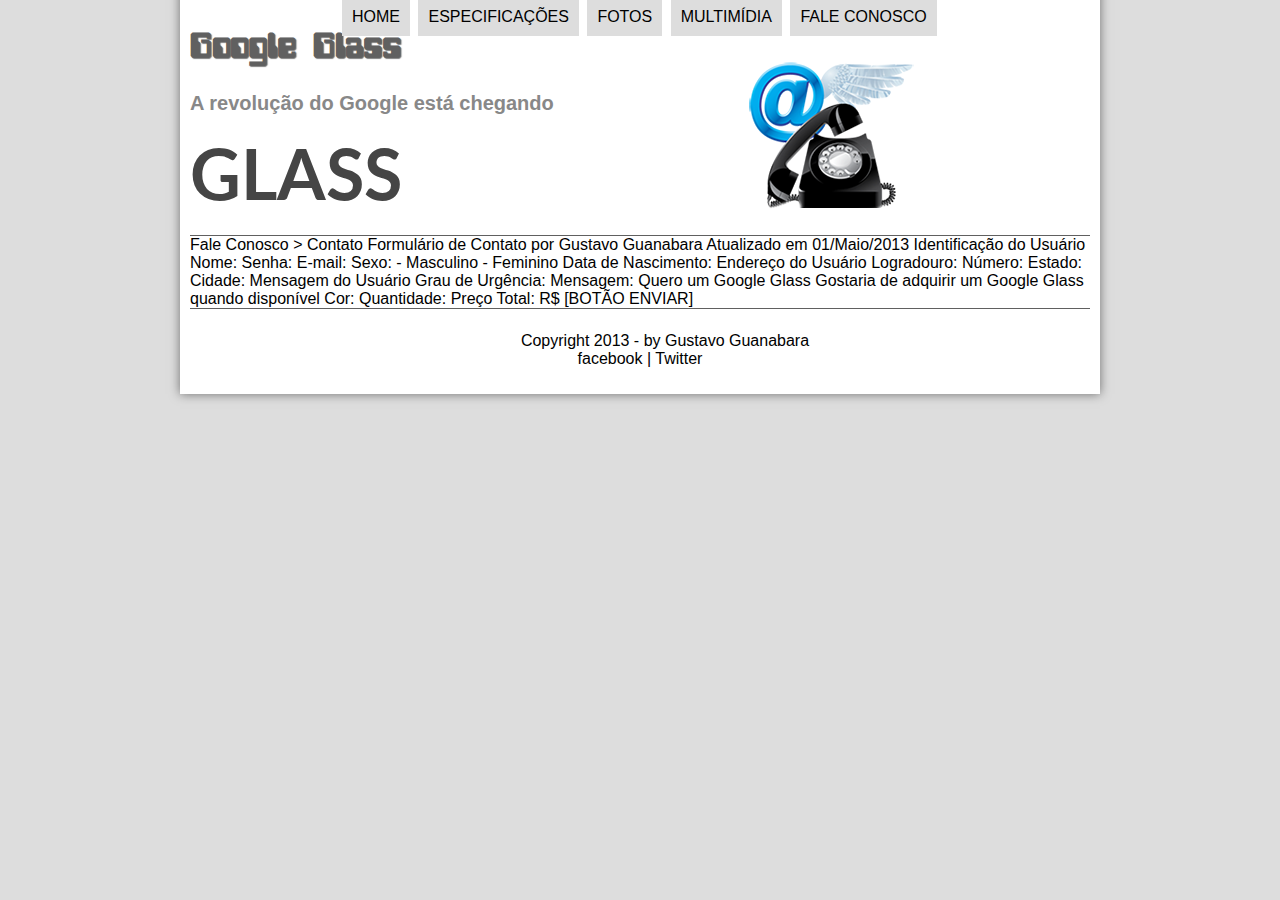
<file: projeto-glass-html5/fale-conosco.html>
<!DOCTYPE html>
<html lang="pt-br">
<head>
	<meta charset="utf-8"/>
	<title>Tudo sobre google glass</title>
	<link rel="stylesheet" type="text/css" href="_css/estilo.css"/>
</head>
<script language="javascript" src="_javascript/funcoes.js"></script>
<body>
<div id="interface">
	<header id="cabecalho">
	<hgroup>
	<h1>Google Glass</h1>
	<h2>A revolução do Google está chegando</h2>
	<h3>GLASS</h3>
	</hgroup>
	
	<img id="icone" src="_imagens/contato.png">
	<nav id="menu">
		<h1>Menu Principal</h1>
		<ul type="Disc">
			<li onmouseover="mudaFoto('_imagens/home.png')" onmouseout="mudaFoto('_imagens/contato.png')">
			<a href="index.html">Home</a></li>
			<li onmouseover="mudaFoto('_imagens/especificacoes.png')" onmouseout="mudaFoto('_imagens/contato.png')"><a href="specs.html">Especificações</a></li>
			<li onmouseover="mudaFoto('_imagens/fotos.png')" onmouseout="mudaFoto('_imagens/contato.png')"><a href="fotos.html">Fotos</a></li>
			<li onmouseover="mudaFoto('_imagens/multimidia.png')" onmouseout="mudaFoto('_imagens/contato.png')"><a href="multimidia.html">multimídia</a></li>
			<li><a href="fale-conosco.html">Fale Conosco</a></li>			
		</ul>
	</nav>
	</header>

Fale Conosco > Contato
Formulário de Contato
por Gustavo Guanabara
Atualizado em 01/Maio/2013

Identificação do Usuário
    Nome:
    Senha:
    E-mail:
    Sexo:
        - Masculino
        - Feminino
    Data de Nascimento:

Endereço do Usuário
    Logradouro:
    Número:
    Estado:
    Cidade:

Mensagem do Usuário
    Grau de Urgência:
    Mensagem:

Quero um Google Glass
    Gostaria de adquirir um Google Glass quando disponível
    Cor:
    Quantidade:
    Preço Total: R$


[BOTÃO ENVIAR]

<footer id="rodape">
<p>
Copyright 2013 - by Gustavo Guanabara
<br>
<a href="https://www.facebook.com/gustavoguanabara?ref=ts&fref=ts" target="_blank">facebook</a> | 
<a href="https://twitter.com/guanabara?lang=pt-br" target="_blank">Twitter</a>
</p>
</footer>
</div>
</body>
</html>
</file>
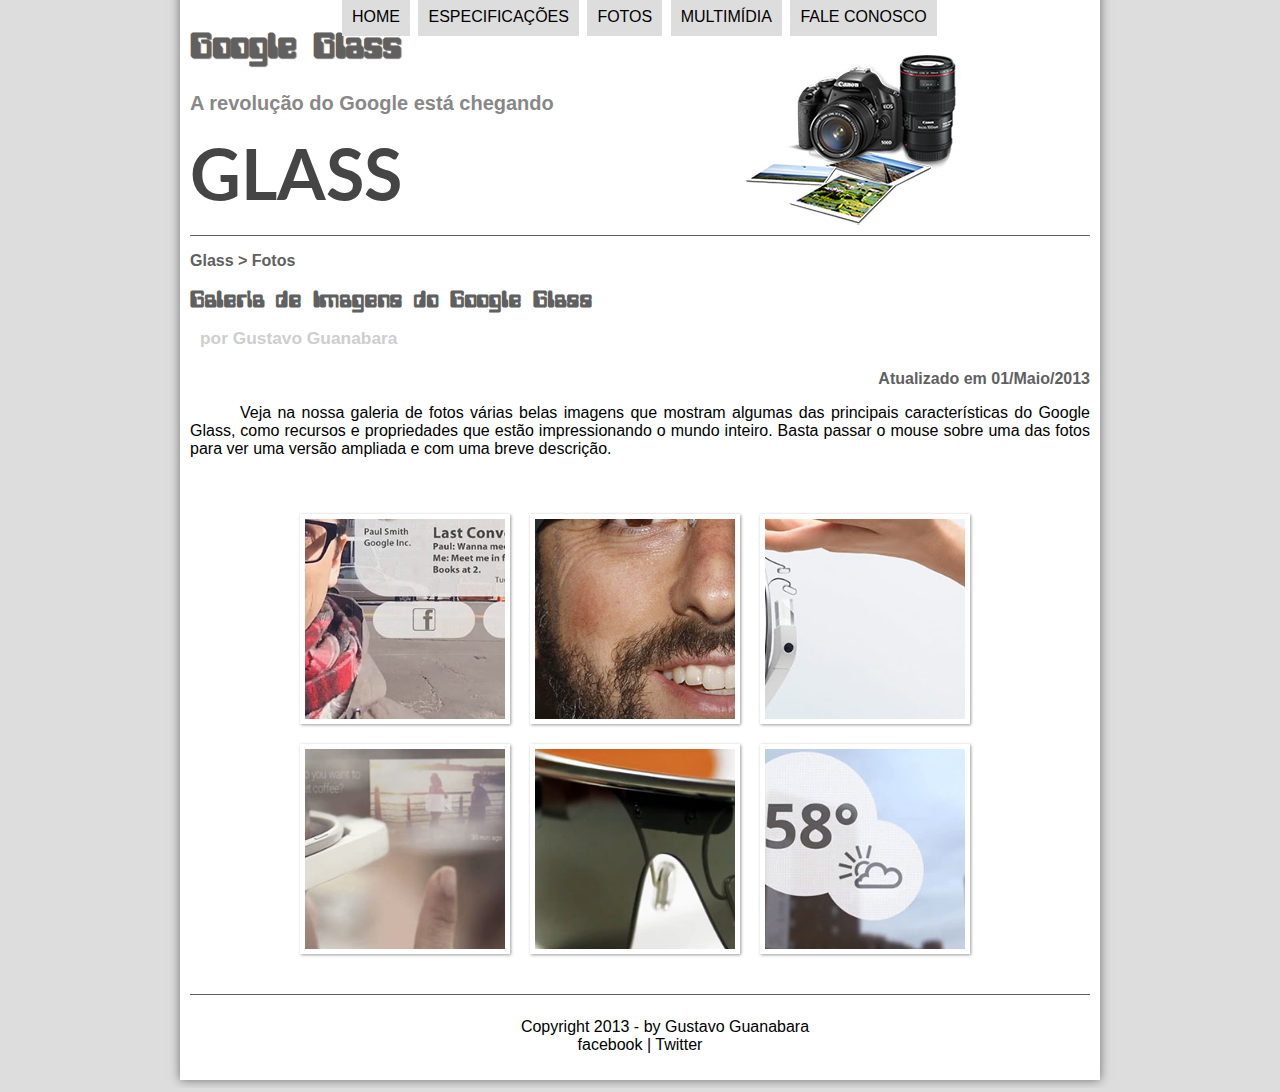
<file: projeto-glass-html5/fotos.html>
<!DOCTYPE html>
<html lang="pt-br">
<head>
	<meta charset="utf-8"/>
	<title>Tudo sobre google glass</title>
	<link rel="stylesheet" type="text/css" href="_css/estilo.css"/>
	<link rel="stylesheet" type="text/css" href="_css/fotos.css">
</head>
<script language="javascript" src="_javascript/funcoes.js"></script>
<body>
<div id="interface">
	<header id="cabecalho">
	<hgroup>
	<h1>Google Glass</h1>
	<h2>A revolução do Google está chegando</h2>
	<h3>GLASS</h3>
	</hgroup>
	
	<img id="icone" src="_imagens/fotos.png">
	<nav id="menu">
		<h1>Menu Principal</h1>
		<ul type="Disc">
			<li onmouseover="mudaFoto('_imagens/home.png')" onmouseout="mudaFoto('_imagens/fotos.png')">
			<a href="index.html">Home</a></li>
			<li onmouseover="mudaFoto('_imagens/especificacoes.png')" onmouseout="mudaFoto('_imagens/fotos.png')"><a href="specs.html">Especificações</a></li>
			<li><a href="fotos.html">Fotos</a></li>
			<li onmouseover="mudaFoto('_imagens/multimidia.png')" onmouseout="mudaFoto('_imagens/fotos.png')">
			<a href="multimidia.html">multimídia</a></li>
			<li onmouseover="mudaFoto('_imagens/contato.png')" onmouseout="mudaFoto('_imagens/fotos.png')">
			<a href="fale-conosco.html">Fale Conosco</a></li>			
		</ul>
	</nav>
	</header>
	
	<section id="corpoFull">
		<article id="noticiaPrincipal">
			<header id="cabecalhoArtigo">
				<hgroup>
				<h3>Glass > Fotos</h3>
				<h1>Galeria de Imagens do Google Glass</h1>
				<h2>por Gustavo Guanabara</h2>
				<h3 class="direita">Atualizado em 01/Maio/2013</h3>
				</hgroup>
			</header>

			<p>Veja na nossa galeria de fotos várias belas imagens que mostram algumas das principais características do Google Glass, como recursos e propriedades que estão impressionando o mundo inteiro. Basta passar o mouse sobre uma das fotos para ver uma versão ampliada e com uma breve descrição.</p>

			<ul id="album">
				<li id="foto01"><span>Agenda e lembretes</span></li>
				<li id="foto02"><span>Sergey Brin usando o Glass</span></li>
				<li id="foto03"><span>Leve e compacto</span></li>
				<li id="foto04"><span>Sensação de uma tela de 50"</span></li>
				<li id="foto05"><span>Vários tipos de lente</span></li>
				<li id="foto06"><span>Informações importantes</span></li>
			</ul>
		</article>
	</section>
<footer id="rodape">
<p>
Copyright 2013 - by Gustavo Guanabara
<br>
<a href="https://www.facebook.com/gustavoguanabara?ref=ts&fref=ts" target="_blank">facebook</a> | 
<a href="https://twitter.com/guanabara?lang=pt-br" target="_blank">Twitter</a>
</p>
</footer>
</div>
</body>
</html>
</file>
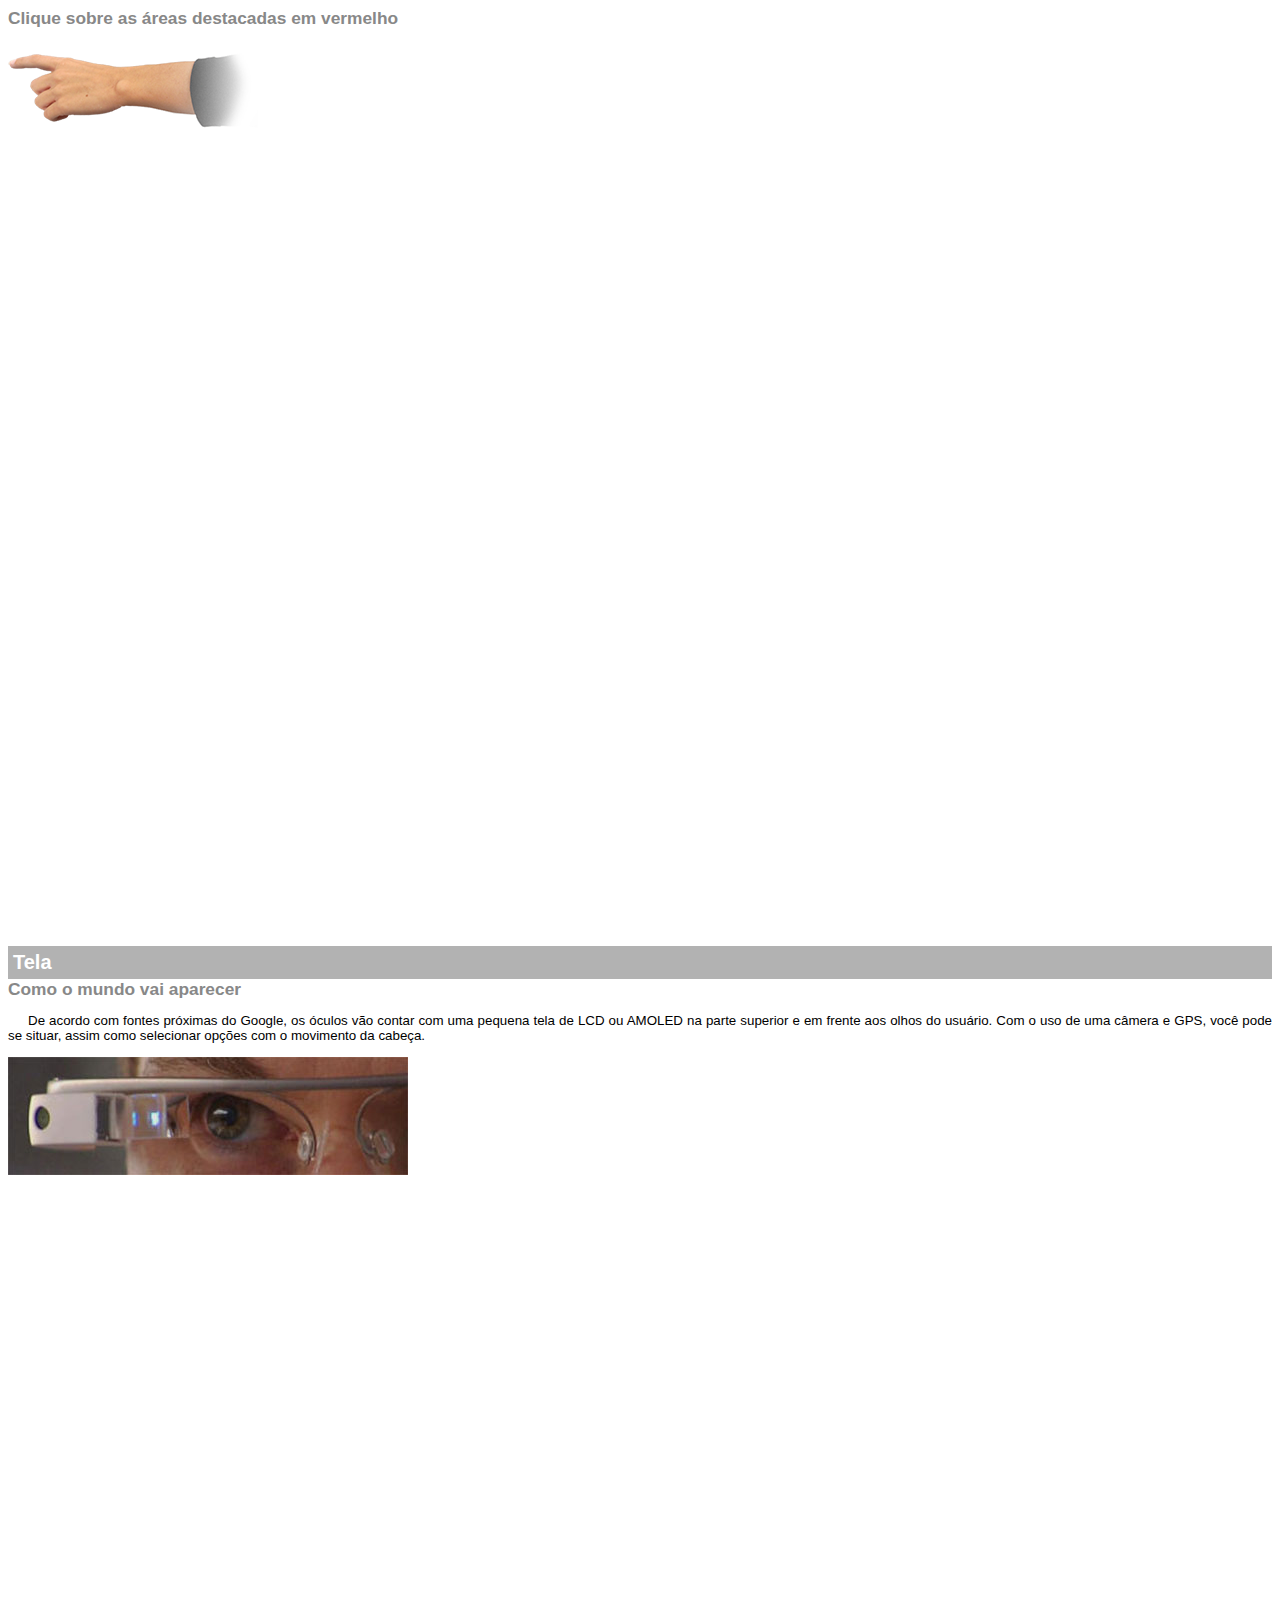
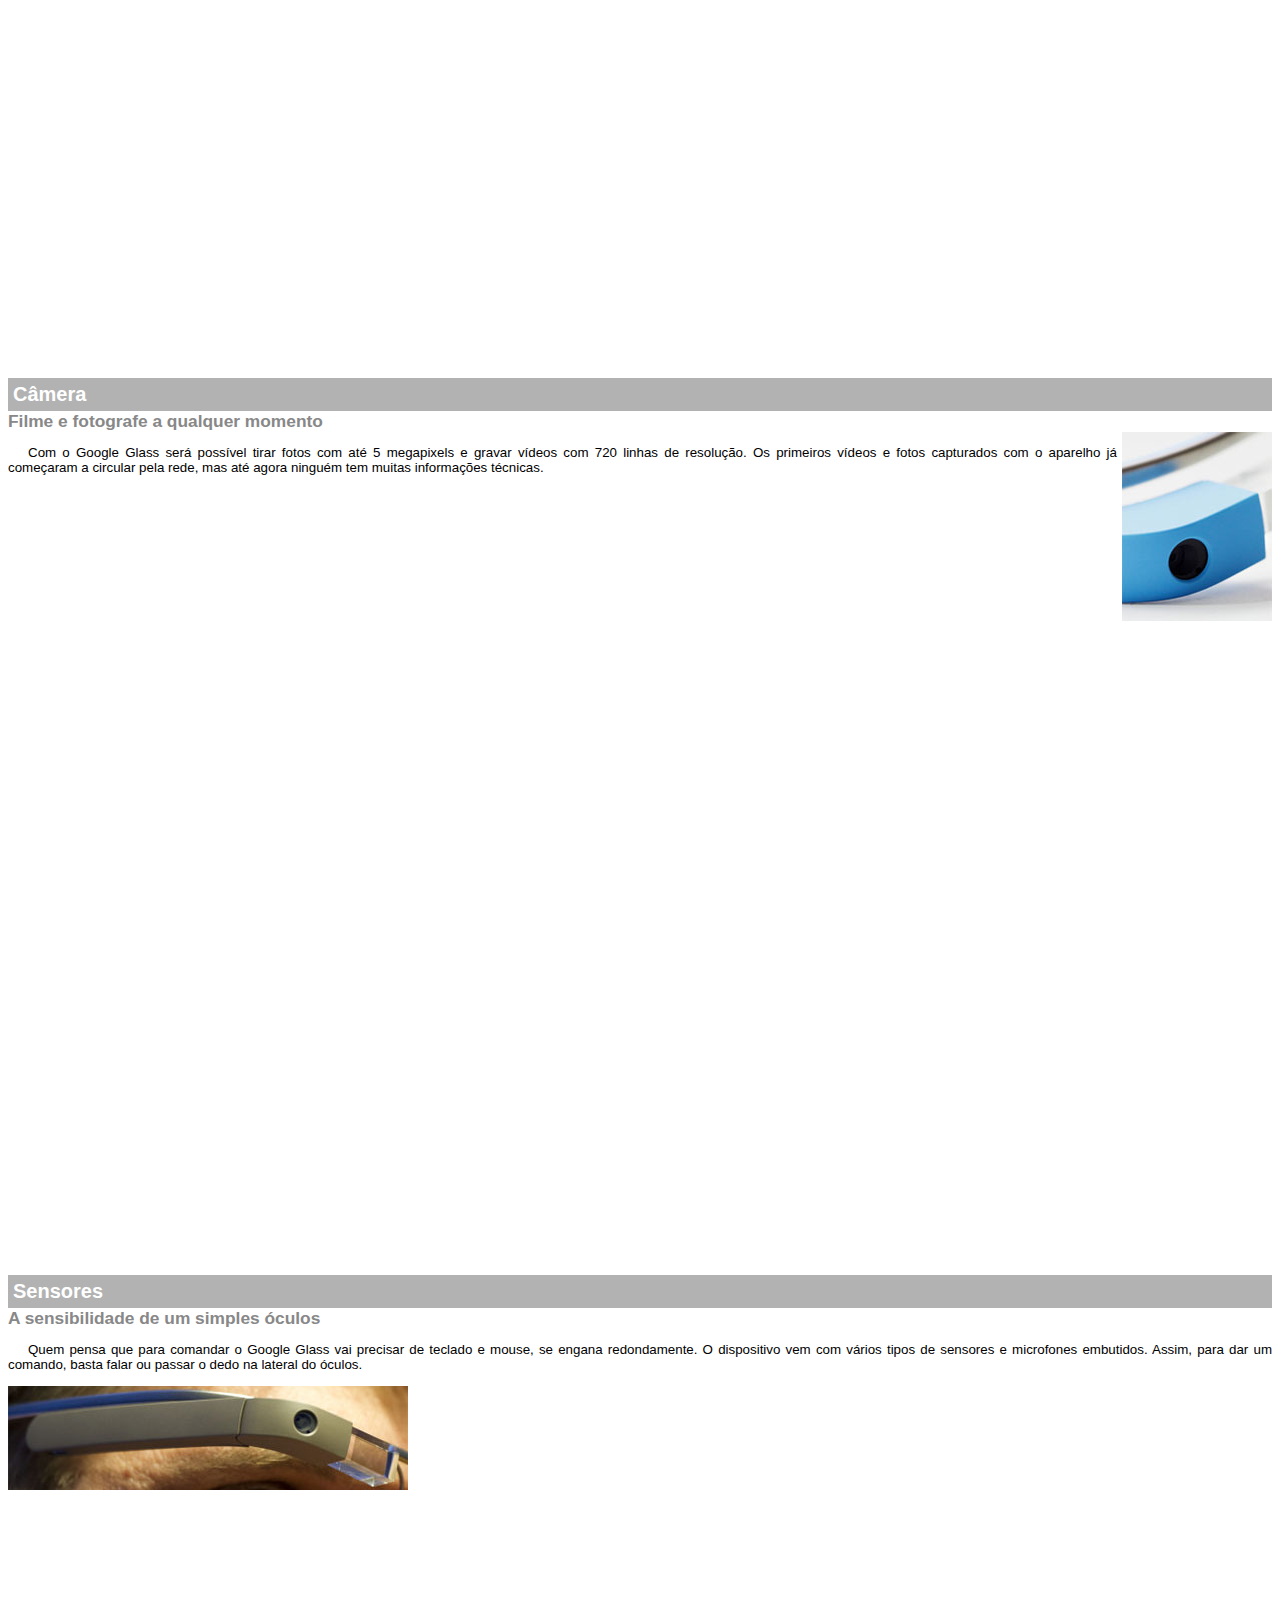
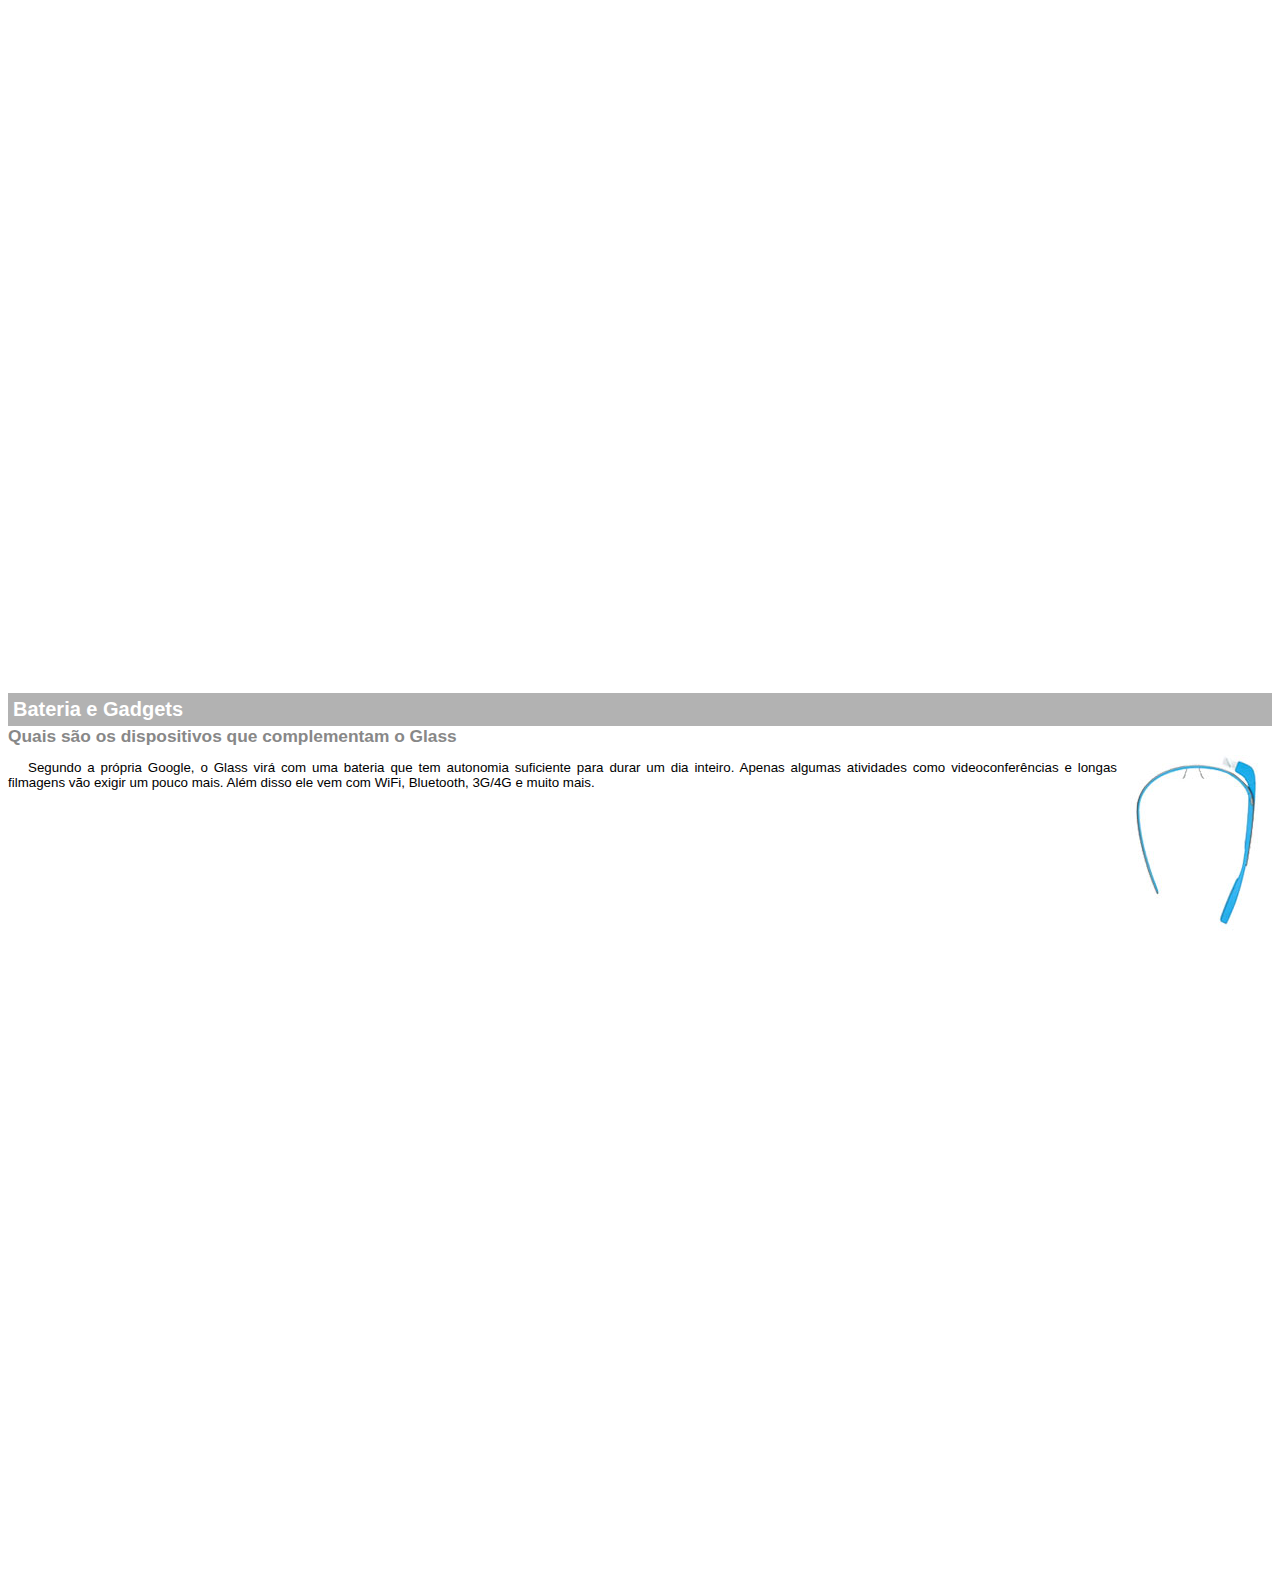
<file: projeto-glass-html5/google-glass.html>
<!DOCTYPE html>

<html>
<head>
	<meta charset="utf-8"/>
	<title>Informações sobre o google glass</title>
	<style>
		body{
			font-family:Arial;
			font-size:10pt;
			overflow:hidden;
		}
		p{
			text-align:justify;
			text-indent:20px;
		}
		article h1{
			font-size:15pt;
			color:#ffffff;
			background-color: rgba(0,0,0,.3);
			padding:5px;
			margin:0px;
		}
		article h2{
			font-size:13pt;
			color:#888888;
			margin:0px;
		}
		article{
			margin-bottom:800px;
		}
		img.imgDir{
			display:block;
			float:right;
			margin-left:5px;
		}
	</style>
</head>
<body>

<article id="topo">
	<header><h2>Clique sobre as áreas destacadas em vermelho</h2></header>
	<img src="_imagens/mao.png" alt="mao apontando para esquerda">
</article>

<article id="tela">
	<header><h1>Tela</h1>
		<h2>Como o mundo vai aparecer</h2>
	</header>
	<p>De acordo com fontes próximas do Google, os óculos vão contar com uma pequena tela de LCD ou AMOLED na parte superior e em frente aos olhos do usuário. Com o uso de uma câmera e GPS, você pode se situar, assim como selecionar opções com o movimento da cabeça.</p>
	<img src="_imagens/det-tela.jpg" alt="tela do google glass">
</article>

<article id="camera">
	<header><h1>Câmera</h1>
		<h2>Filme e fotografe a qualquer momento</h2>
	</header>
	<img src="_imagens/det-camera.jpg" class="imgDir" alt="camera do google glass">
	<p>Com o Google Glass será possível tirar fotos com até 5 megapixels e gravar vídeos com 720 linhas de resolução. Os primeiros vídeos e fotos capturados com o aparelho já começaram a circular pela rede, mas até agora ninguém tem muitas informações técnicas.</p>
</article>

<article id="sensores">
	<header><h1>Sensores</h1>
		<h2>A sensibilidade de um simples óculos</h2>
	</header>
	<p>Quem pensa que para comandar o Google Glass vai precisar de teclado e mouse, se engana redondamente. O dispositivo vem com vários tipos de sensores e microfones embutidos. Assim, para dar um comando, basta falar ou passar o dedo na lateral do óculos.</p>
	<img src="_imagens/det-touch.jpg" alt="sensores do google glass">
</article>

<article id="gadgets">
	<header><h1>Bateria e Gadgets</h1>
		<h2>Quais são os dispositivos que complementam o Glass</h2>
	</header>
	<img src="_imagens/det-bateria.jpg" class="imgDir" alt="bateria do google glass">
	<p>Segundo a própria Google, o Glass virá com uma bateria que tem autonomia suficiente para durar um dia inteiro. Apenas algumas atividades como videoconferências e longas filmagens vão exigir um pouco mais. Além disso ele vem com WiFi, Bluetooth, 3G/4G e muito mais.</p>
</article>
</body>
</html>
</file>
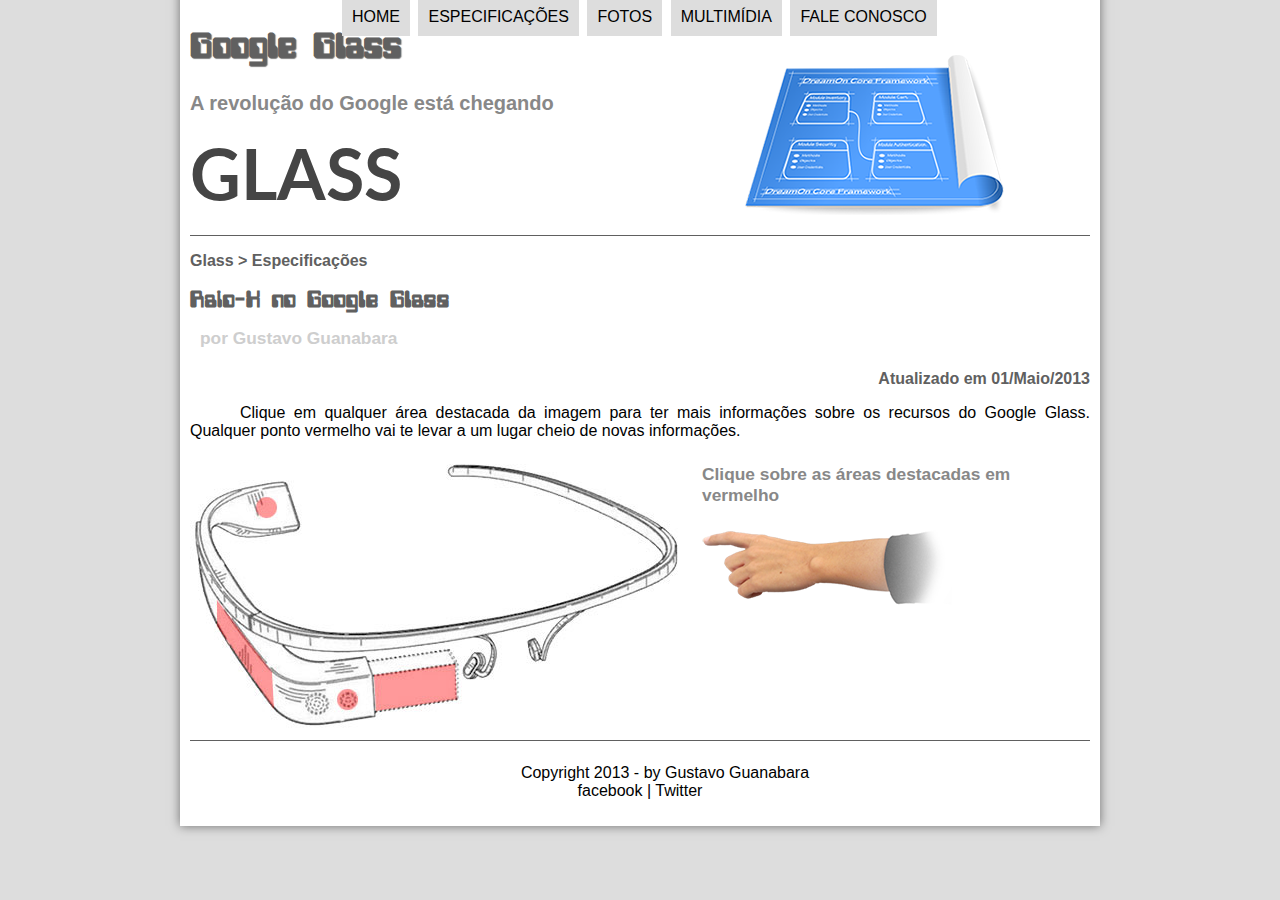
<file: projeto-glass-html5/specs.html>
<!DOCTYPE html>
<html lang="pt-br">
<head>
	<meta charset="utf-8"/>
	<title>Tudo sobre google glass</title>
	<link rel="stylesheet" type="text/css" href="_css/estilo.css"/>
	<link rel="stylesheet" type="text/css" href="_css/specs.css"/>
</head>
<script language="javascript" src="_javascript/funcoes.js"></script>
<body>
<div id="interface">
	<header id="cabecalho">
	<hgroup>
	<h1>Google Glass</h1>
	<h2>A revolução do Google está chegando</h2>
	<h3>GLASS</h3>
	</hgroup>
	
	<img id="icone" src="_imagens/especificacoes.png">
	<nav id="menu">
		<h1>Menu Principal</h1>
		<ul type="Disc">
			<li onmouseover="mudaFoto('_imagens/home.png')" onmouseout="mudaFoto('_imagens/especificacoes.png')">
			<a href="index.html">Home</a></li>
			<li><a href="specs.html">Especificações</a></li>
			<li onmouseover="mudaFoto('_imagens/fotos.png')" onmouseout="mudaFoto('_imagens/especificacoes.png')">
			<a href="fotos.html">Fotos</a></li>
			<li onmouseover="mudaFoto('_imagens/multimidia.png')" onmouseout="mudaFoto('_imagens/especificacoes.png')"><a href="multimidia.html">multimídia</a></li>
			<li onmouseover="mudaFoto('_imagens/contato.png')" onmouseout="mudaFoto('_imagens/especificacoes.png')">
			<a href="fale-conosco.html">Fale Conosco</a></li>			
		</ul>
	</nav>
	</header>

<section id="corpoFull">
	<article id="noticiaPrincipal">
		<header id="cabecalhoArtigo">
			<hgroup>
			<h3>Glass > Especificações</h3>
			<h1>Raio-X no Google Glass</h1>
			<h2>por Gustavo Guanabara</h2>
			<h3 class="direita">Atualizado em 01/Maio/2013</h3>
			</hgroup>
		</header>
		<p>Clique em qualquer área destacada da imagem para ter mais informações sobre os recursos do Google Glass. Qualquer ponto vermelho vai te levar a um lugar cheio de novas informações.</p>
		<section id="conteudo">
			<img src="_imagens/glass-esquema-marcado.jpg" usemap="#mapa">
			<map name="mapa">
				<area shape="poly" coords="185,255,269,243,266,207,182,218" href="google-glass.html#tela" target="janela"/>
				<area shape="circle" coords="158,243,11" href="google-glass.html#camera" target="janela"/>
				<area shape="circle" coords="77,51,11" href="google-glass.html#gadgets" target="janela"/>
				<area shape="poly" coords="27,143,27,167,84,251,83,215" href="google-glass.html#sensores" target="janela"/>
			</map>
			<iframe src="google-glass.html" name="janela" id="frame-spec"></iframe>
		</section>
	</article>
</section>

<footer id="rodape">
<p>
Copyright 2013 - by Gustavo Guanabara
<br>
<a href="https://www.facebook.com/gustavoguanabara?ref=ts&fref=ts" target="_blank">facebook</a> | 
<a href="https://twitter.com/guanabara?lang=pt-br" target="_blank">Twitter</a>
</p>
</footer>
</div>
</body>
</html>
</file>
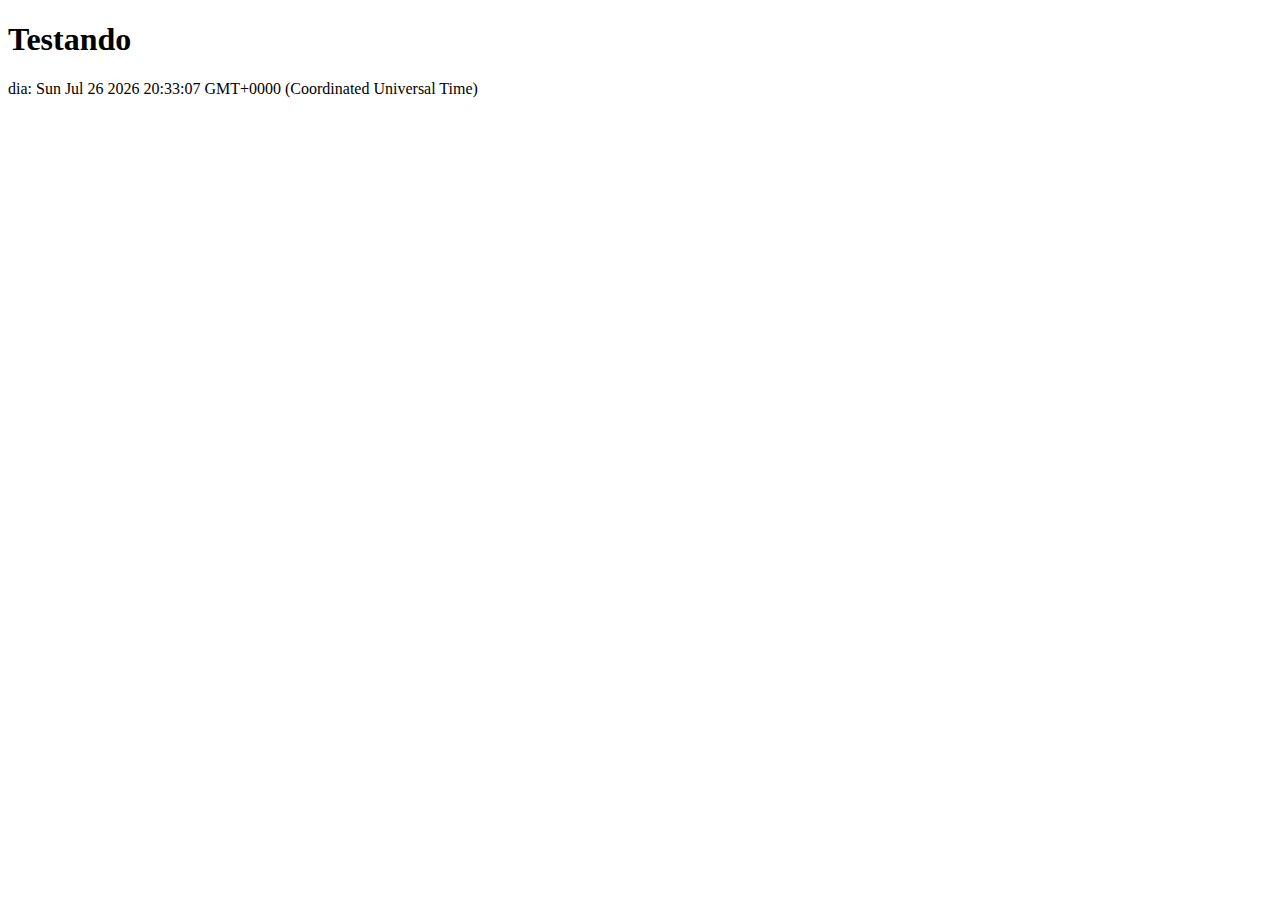
<file: projeto-glass-html5/testeJS.html>
<!DOCTYPE html>
<html lang="pt-br">
<head>
	<title>Teste JavaScript</title>
	<meta charset="utf-8"/>
</head>
<body>
	<h1>Testando</h1>
	<script>
		//alert("olamundo");
		document.write("dia: "+Date());
	</script>
</body>
</html>
</file>
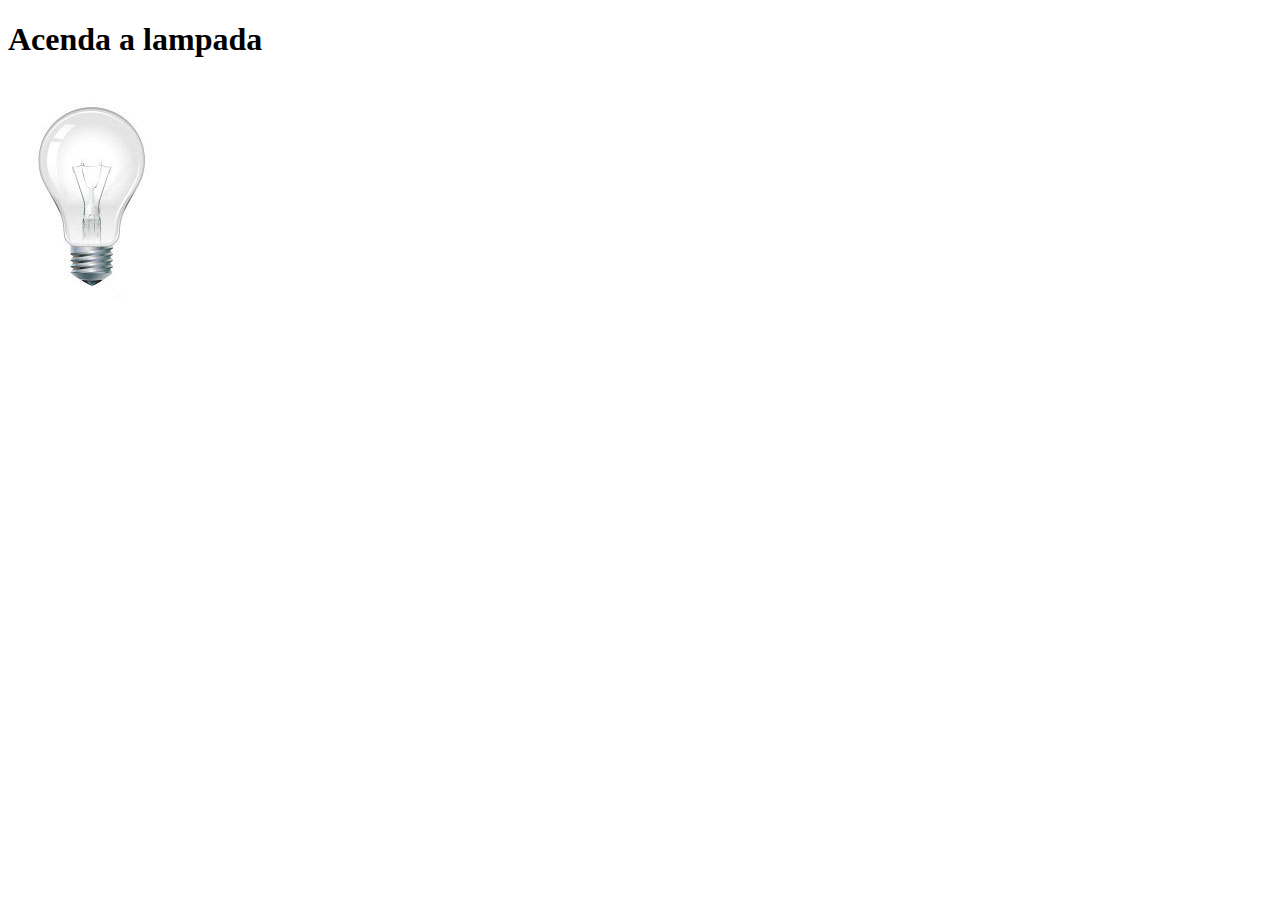
<file: projeto-glass-html5/testeJS2.html>
<!DOCTYPE html>
<html lang="pt-br">
<head>
	<title>Teste JavaScript</title>
	<meta charset="utf-8"/>
	<script>
		function acendeLampada(){
			//document.getElementById("luz").src = "_imagens/lampada-acesa.jpg";
			if(document.getElementById("luz").name ==="0"){
				document.getElementById("luz").src = "_imagens/lampada-acesa.jpg";
				document.getElementById("luz").name = "1";
				documet.write(document.getElementById("luz").name);
				//alert ("lampada acendeu");
			}
		}
		
		function apagaLampada(){
			if(document.getElementById("luz").name ==="1") {
				document.getElementById("luz").src = "_imagens/lampada-apagada.jpg";
				document.getElementById("luz").name="0";
				documet.write(document.getElementById("luz").name);		
			}
		}
		function quebraLampada(){
			document.getElementById("luz").src = "_imagens/lampada-quebrada.jpg";
			document.getElementById("luz").name ="2";
		}
	</script>
</head>
<body>
	<h1>Acenda a lampada</h1>
	<img src="_imagens/lampada-apagada.jpg" id="luz" name="0" onmousemove="acendeLampada()" onmouseout="apagaLampada()" onclick="quebraLampada()"/>
	<script>
		
	</script>
</body>
</html>
</file>
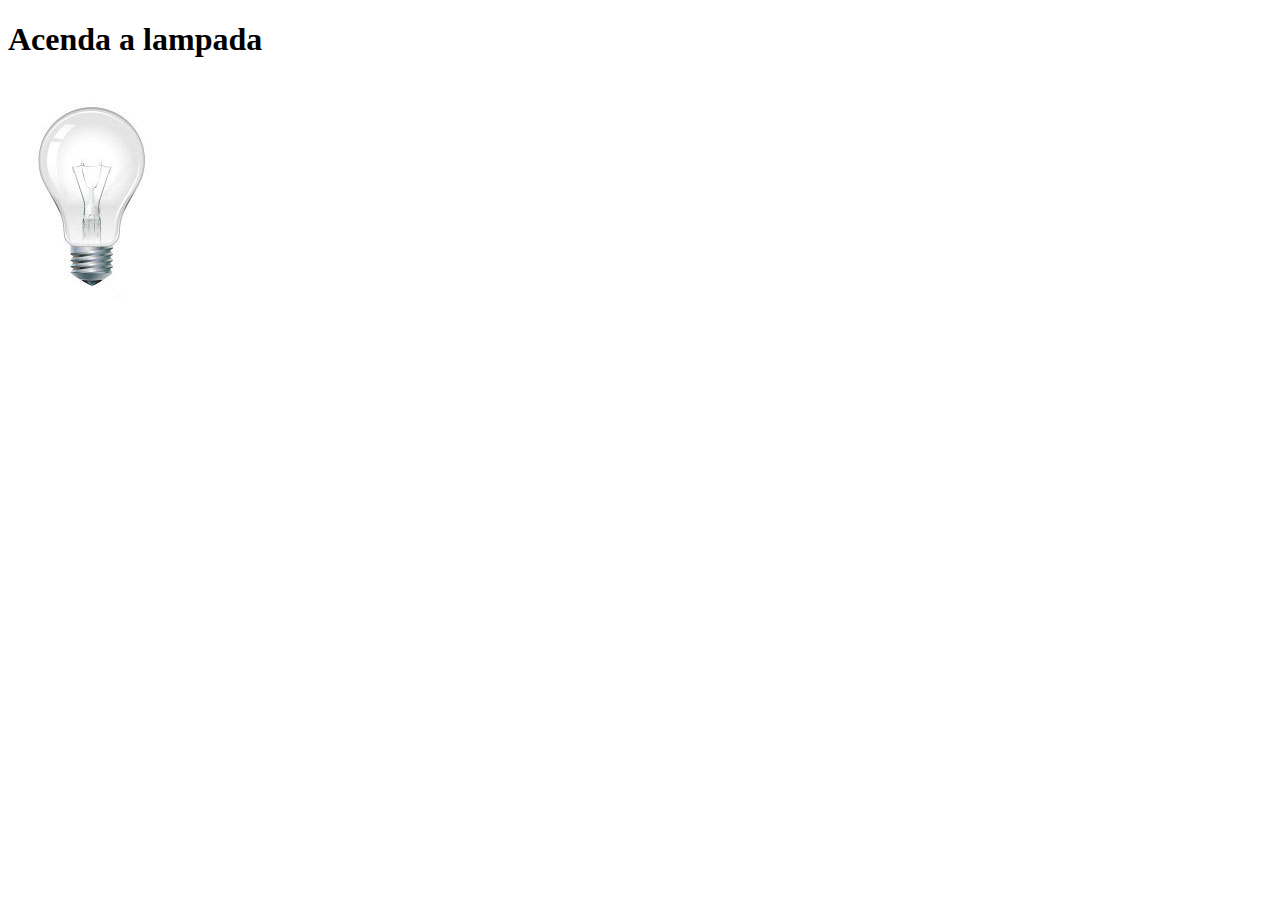
<file: projeto-glass-html5/tetseJS3.html>
<!DOCTYPE html>
<html lang="pt-br">
<head>
	<title>Teste JavaScript</title>
	<meta charset="utf-8"/>
	<script>
		quebrada = false;
		function mudaLampada(tipo){
			if(!quebrada){
				document.getElementById("luz").src = "_imagens/"+tipo+".jpg";
				if(tipo=="lampada-quebrada"){
					quebrada=true;
				}
			}
		}
	</script>
</head>
<body>
	<h1>Acenda a lampada</h1>
	<img src="_imagens/lampada-apagada.jpg" id="luz" name="0" onmousemove="mudaLampada('lampada-acesa')" onmouseout="mudaLampada('lampada-apagada')" onclick="mudaLampada('lampada-quebrada')"/>
	<script>
		
	</script>
</body>
</html>
</file>
<file: projeto-glass-html5/_css/estilo.css>
@charset "UTF-8";
@import url(https://fonts.googleapis.com/css?family=Josefin+Sans|Titillium|Lato:100+Web);
@font-face{
	font-family:'fonteLogo';
	src: url("../_fonts/computer-font.ttf");
}
@font-face{
	font-family:'fonteLogo2';
	src: url("../_fonts/bubblegum-sans-regular.otf");
}
body{
	background-color:#dddddd;
	color:rgba(0,0,0,1);
	font-family:Arial, sans-serif;
}

div#interface{
	width:900px;
	background-color:#ffffff;
	margin:-20px auto 0px auto;
	box-shadow: 0px 0px 10px rgba(0, 0, 0, .5);
	/* margem interna */padding: 10px 10px 10px 10px;
}

p {
	text-align:justify;
	/* paragrafo */text-indent:50px;
}

a{
	color:#606060;
	text-decoration:none;
}

a:hover{
	text-decoration:underline;
	color:#000000;
}

header#cabecalho img#icone{
	position: absolute;
	left:745px;
	top:55px;
}

header#cabecalho {
	border-bottom: 1px #606060 solid;
	height:210px;
	background: url("../_imagens/glass-logo-peq.jpg") no repeat 0px 80px
}

header#cabecalho h1{
	font-family:'fonteLogo',sans-serif;
	font-size: 30pt;
	color:#606060;
	text-shadow: 1px 1px 1px rgba(0,0,0,.6);
	padding:0px;
	margin-botton:0px;
}

header#cabecalho h2{
	font-family: 'Titillium Web', sans-serif;
	color:#888888;
	font-size:15pt;
	padding: 0px;
	margin-top:0px;
}

header#cabecalho h3{
	font-family: 'Lato', sans-serif;
	font-size:70px;
	color:#454545;
	padding:0px;
	margin-top:0px;
}
	
/*Formatação de imagem com legenda*/

figure.foto-legenda{
	position:relative;
	border: 8px solid white;
	box-shadow: 1px 1px 1px black;
}

figure.foto-legenda img{
	width: 100%;
	height:100%;
}

figure.foto-legenda figcaption{
	position: absolute;
	top:0px;
	background-color: rgba(0,0,0,.4);
	color: white;
	width:100%;
	height:100%;
	padding:10px;
	box-sizing: border-box;
	opacity: 0;
	transition: opacity 2s;
}

figure.foto-legenda:hover figcaption{
	opacity:1;
}

/*Formatação do menu*/

nav#menu{
	display:block;
}

nav#menu ul{
	list-style:none;
	text-transform:uppercase;
	position:absolute;
	top:-20px;
	left:300px;
}

nav#menu li{
	display:inline-block;
	background:#dddddd;
	padding:10px;
	margin:2px;
	transition: background-color 1s;
}

nav#menu li:hover{
	background-color:#606060;
}

nav#menu h1{
	display:none;
}

nav#menu a{
	color:#000000;
	text-decoration:none;
}

nav#menu a:hover{
	color:#ffffff;
	text-decoration:underline;
}

section#corpo {
	display:block;
	width:500px;
	float:left;
	border-right: 1px solid #606060;
	padding-right: 10px;
}

article#noticiaPrincipal h2{
	font-size:13pt;
	color:#606060;
	background-color:#dddddd;
	padding:5px 10px 5px 10px;
	margin:10px 0px 10px 0px;
}

header#cabecalhoArtigo h1{
	font-family:'fonteLogo',sans-serif;
	font-size:20pt;
	color:#606060;
	margin-top:0px;
	margin-bottom:0px;
}

header#cabecalhoArtigo h2{
	font-size:13pt;
	color:#cecece;
	background-color:#ffffff;
}

header#cabecalhoArtigo h3{
	font-size:12pt;
	color:#606060;
}

.direita{
	text-align:right;
}

table#tabelaSpec {
	border: 1px solid #606060;
	border-spacing: 0px;
	margin-left: auto;
	margin-right: auto;
}

table#tabelaSpec td{
	border: 1px solid #606060;	
	padding: 10px;
}

table#tabelaSpec td.ce{
	text-align: center;
	color:#ffffff;
	background-color:#606060;
}

table#tabelaSpec td.cd{
	text-align: left;
	background-color:#cecece;
}

table#tabelaSpec caption{
	color:#888888;
	font-size:12pt;
	font-weight:bolder;
}

table#tabelaSpec caption span{
	display:block;
	float:right;
	color:#000000;
	font-size:8pt;
	margin-top:10px;
}

aside#lateral {
	display:block;
	width:350px;
	float:right;
	padding: 10px;
	background-color:#dddddd;
	margin-top:10px;
	box-shadow:2px 2px 2px rgba(0,0,0,.5);
}

aside#lateral h1{
	font-family:'fonteLogo',sans-serif;
	font-size;20pt;
	color:#606060;
	margin-top:0px;
}

aside#lateral h2{
	font-size:13pt;
	background-color:#606060;
	color:#ffffff
	padding: 10px;
}

footer#rodape {
	border-top: 1px solid #606060;
	padding-top:7px;
	clear: both;
	display:block;
	width:100%;	
}

footer#rodape p{
	text-align:center;
}

footer#rodape a{
	color:black;
	text-decoration:none;
}

footer#rodape a:hover{
	text-decoration:underline;
	color:red;
	transition:1s;
}
</file>
<file: projeto-glass-html5/_css/fotos.css>
@charset "UTF-8";

ul#album {
	width:700px;
	margin:0 auto;
	padding:30px;
	overflow:hidden;
	list-style:none;
}

ul#album li{
	float:left;
	width:200px;
	height:200px;
	margin:10px;
	border:5px solid white;
	background-color:#ffffff;
	box-shadow:1px 1px 3px rgba(0,0,0,.4);
	-webkit-transition:all 0.5s ease-in;
}

ul#album li span{
	opacity:0;
	color:#ffffff;
	text-shadow:1px 1px 1px #000000;
	background-color:rgba(0,0,0,.3);
	font-size:9pt;
	line-height:380px;
	padding:5px;
}

ul#album li:hover{
	-webkit-transform:scale(1.8);
}

ul#album li:hover span{
	opacity:1;
}

ul#album li#foto01:hover{	
	background-position:0px 0px;
	background-size:200px 200px;
}
ul#album li#foto02:hover{	
	background-position:0px 0px;
	background-size:200px 200px;
}
ul#album li#foto03:hover{	
	background-position:0px 0px;
	background-size:200px 200px;
}
ul#album li#foto04:hover{	
	background-position:0px 0px;
	background-size:200px 200px;
}
ul#album li#foto05:hover{	
	background-position:0px 0px;
	background-size:200px 200px;
}
ul#album li#foto06:hover{	
	background-position:0px 0px;
	background-size:200px 200px;
}

ul#album li#foto01{
	background:url('../_imagens/galeria-01.jpg') no-repeat;
	background-position:50% 50%;
	background-size:400px 400px;
	background-color:#ffffff;
}

ul#album li#foto02{
	background:url('../_imagens/galeria-02.jpg') no-repeat;
	background-position:50% 50%;
	background-size:400px 400px;
	background-color:#ffffff;
}

ul#album li#foto03{
	background:url('../_imagens/galeria-03.jpg') no-repeat;
	background-position:50% 50%;
	background-size:400px 400px;
	background-color:#ffffff;
}

ul#album li#foto04{
	background:url('../_imagens/galeria-04.jpg') no-repeat;
	background-position:50% 50%;
	background-size:400px 400px;
	background-color:#ffffff;
}

ul#album li#foto05{
	background:url('../_imagens/galeria-05.jpg') no-repeat;
	background-position:50% 50%;
	background-size:400px 400px;
	background-color:#ffffff;
}

ul#album li#foto06{
	background:url('../_imagens/galeria-06.jpg') no-repeat;
	background-position:50% 50%;
	background-size:400px 400px;
	background-color:#ffffff;
}
</file>
<file: projeto-glass-html5/_css/specs.css>
@charset "UTF-8";

section#conteudo{
	width:1000px;
	margin:auto;
}

iframe#frame-spec{
	width:405px;
	height:280px;
	border:none;
	overflow:hidden;
}

iframe#frame-spec::-webkit-scrollbar{
	display:none;	
}
</file>
